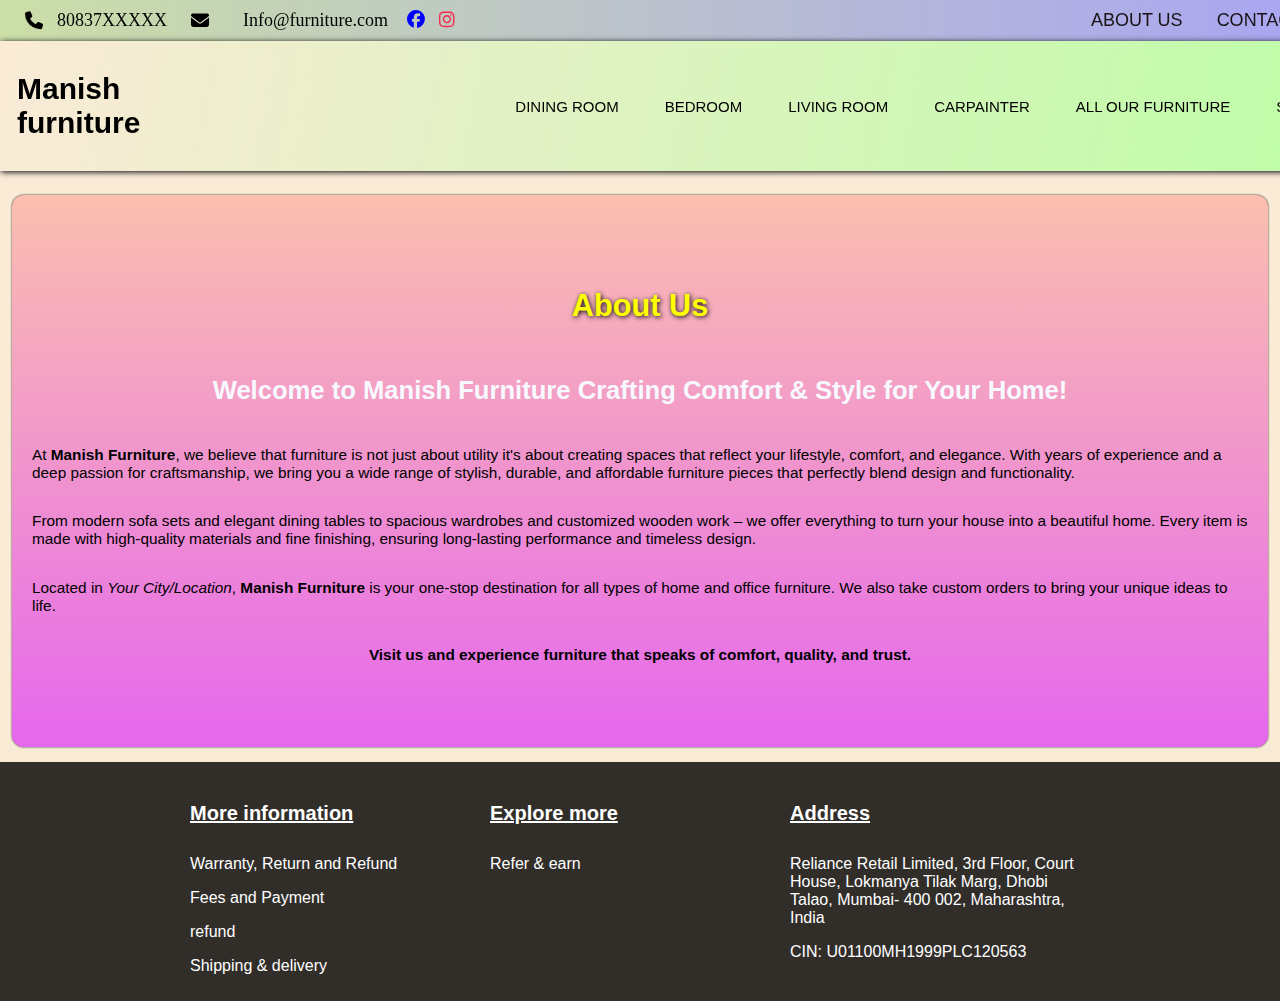
<file: About.html>
<!DOCTYPE html>
<html lang="en">
  <head>
    <meta charset="UTF-8" />
     <meta name="viewport" content="width=device-width, initial-scale=1.0, maximum-scale=1.0, user-scalable=no" />
    <title>about myself</title>
    <!-- <link rel="stylesheet" href="css/style.css"> -->
    <link rel="stylesheet" href="./css/about.css" />
    <link rel="stylesheet" href="./css/responsive.css" />
    <style>
      body {
        background-color: antiquewhite;
      }
    </style>
    <link
      rel="stylesheet"
      href="https://cdnjs.cloudflare.com/ajax/libs/font-awesome/6.7.2/css/all.min.css"
      integrity="sha512-Evv84Mr4kqVGRNSgIGL/F/aIDqQb7xQ2vcrdIwxfjThSH8CSR7PBEakCr51Ck+w+/U6swU2Im1vVX0SVk9ABhg=="
      crossorigin="anonymous"
      referrerpolicy="no-referrer"
    />
  </head>
  <body>
    <nav>
      <div class="sec1">
        <div id="part1">
          <div><i class="fa-solid fa-phone"></i>80837XXXXX</div>
          <div><i class="fa-solid fa-envelope"></i>Info@furniture.com</div>
          <a href="/"><i class="fa-brands fa-facebook"></i></a>
          <a href="/"><i class="fa-brands fa-instagram"></i></a>
        </div>
        <div id="part2">
          <a href="About.html">ABOUT US</a>
          <a href="contact.html">CONTACT</a>
          <a href="index.html">HOME</a>
          <a href="Login.html"
            ><i class="fa-solid fa-right-to-bracket"></i>&nbsp;LOGIN</a
          >
        </div>
      </div>
      <div class="sec2">
        <div>
          <h1>Manish furniture</h1>
          <h2 id="slider"><i class="fa-solid fa-sliders"></i></h2>
        </div>
         <div id="sec2">
          <p style="text-decoration: none;">DINING ROOM</p>
          <p>BEDROOM</p>
          <p>LIVING ROOM</p>
          <p>CARPAINTER</p>
          <p>ALL OUR FURNITURE</p>
          <p>SALE</p>
          <p>CLEARANCE</p>
          <span id="searchSymbol"><i class="fa-solid fa-magnifying-glass"></i></span>
        </div>
      </div>
    </nav>
    <div style="height: 180px"></div>
    <div class="aboutSection">
      <h2>About Us</h2>
      <h3>
        Welcome to Manish Furniture  Crafting Comfort & Style for Your Home!
      </h3>
      <p>
        At <strong>Manish Furniture</strong>, we believe that furniture is not
        just about utility  it's about creating spaces that reflect your
        lifestyle, comfort, and elegance. With years of experience and a deep
        passion for craftsmanship, we bring you a wide range of stylish,
        durable, and affordable furniture pieces that perfectly blend design and
        functionality.
      </p>
      <p>
        From modern sofa sets and elegant dining tables to spacious wardrobes
        and customized wooden work – we offer everything to turn your house into
        a beautiful home. Every item is made with high-quality materials and
        fine finishing, ensuring long-lasting performance and timeless design.
      </p>
      <p>
        Located in <em>Your City/Location</em>,
        <strong>Manish Furniture</strong> is your one-stop destination for all
        types of home and office furniture. We also take custom orders to bring
        your unique ideas to life.
      </p>
      <p>
        <strong
          >Visit us and experience furniture that speaks of comfort, quality,
          and trust.</strong
        >
      </p>
    </div>
    <footer>
      <div>
        <p>More information</p>
        <p>Warranty, Return and Refund</p>
        <p>Fees and Payment</p>
        <p>refund</p>
        <p>Shipping & delivery</p>
      </div>
      <div>
        <p>Explore more</p>
        <p>Refer & earn</p>
      </div>
      <div>
        <p>Address</p>
        <p>
          Reliance Retail Limited, 3rd Floor, Court House, Lokmanya Tilak Marg,
          Dhobi Talao, Mumbai- 400 002, Maharashtra, India
        </p>
        <p>CIN: U01100MH1999PLC120563</p>
      </div>
       <!-- slide section -->
        <div class="slideSection">
          <p>DINING ROOM</p>
          <p>BEDROOM</p>
          <p>LIVING ROOM</p>
          <p>CARPAINTER</p>
          <p>SALE</p>
        </div>
        <div class="slideSection2">
          <a href="About.html">ABOUT US</a>
          <a href="contact.html">CONTACT</a>
          <a href="index.html">HOME</a>
          <a href="Login.html">LOGIN</a>
        </div>
         <div class="searchSection">
          <input type="text" placeholder="search">
        </div>
        <script src="/js/script.js"></script>
    </footer>
  </body>
</html>
</file>
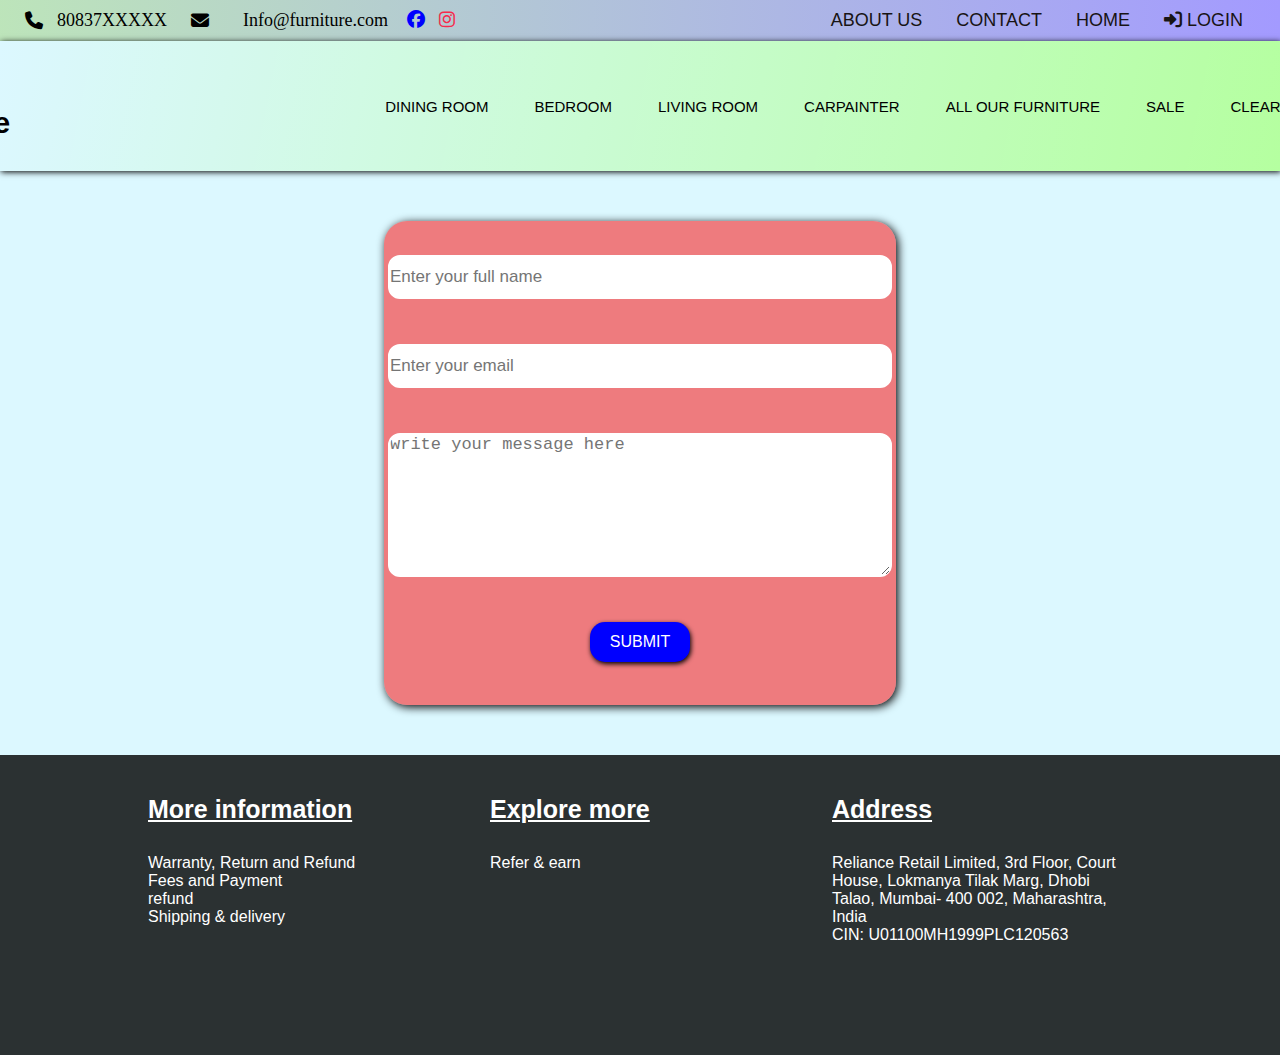
<file: contact.html>
<!DOCTYPE html>
<html lang="en">
<head>
    <meta charset="UTF-8">
        <meta name="viewport" content="width=device-width, initial-scale=1.0, maximum-scale=1.0, user-scalable=no" />

    <title>contact page</title>
    <!-- <link rel="stylesheet" href="/css/responsive.css"> -->
    <link rel="stylesheet" href="./css/contact.css">
    <link rel="stylesheet" href="./css/Conresponsive.css">
    <!-- <link rel="stylesheet" href="./css/responsive.css"> -->
    <!-- <link rel="stylesheet" href="/css/style.css"> -->
    <link
    rel="stylesheet"
    href="https://cdnjs.cloudflare.com/ajax/libs/font-awesome/6.7.2/css/all.min.css"
    integrity="sha512-Evv84Mr4kqVGRNSgIGL/F/aIDqQb7xQ2vcrdIwxfjThSH8CSR7PBEakCr51Ck+w+/U6swU2Im1vVX0SVk9ABhg=="
    crossorigin="anonymous"
    referrerpolicy="no-referrer"
  />
</head>
<body>
  <nav>
    <div class="sec1">
      <div id="part1">
        <div><i class="fa-solid fa-phone"></i>80837XXXXX</div>
        <div><i class="fa-solid fa-envelope"></i>Info@furniture.com</div>
        <a href="https://www.facebook.com/share/1FB6m3h1CT/?mibextid=wwXIfr"><i class="fa-brands fa-facebook"></i></a>
        <a href="https://www.instagram.com/manishmalviyya__?igsh=N2FrempmYTUxMTF2&utm_source=qr"><i class="fa-brands fa-instagram"></i></a>
      </div>
      <div id="part2">
        <a href="About.html">ABOUT US</a>
        <a href="contact.html">CONTACT</a>
        <a href="index.html">HOME</a>
        <a href="Login.html"><i class="fa-solid fa-right-to-bracket"></i>&nbsp;</i>LOGIN</a>
      </div>
    </div>
    <div class="sec2">
      <div>
        <h1>Manish furniture</h1>
          <h2 id="slider"><i class="fa-solid fa-sliders"></i></h2>
      </div>
       <div id="sec2">
          <p>DINING ROOM</p>
          <p>BEDROOM</p>
          <p>LIVING ROOM</p>
          <p>CARPAINTER</p>
          <p>ALL OUR FURNITURE</p>
          <p>SALE</p>
          <p>CLEARANCE</p>
          <span id="searchSymbol"><i class="fa-solid fa-magnifying-glass"></i></span>
        </div>
    </div>
  </nav>
      <div class="contactSection">
        <form action="">
            <input type="text"   placeholder="Enter your full name" name="username" id="username">
            <input type="email"  placeholder="Enter your email" name="email" id="email">
            <textarea name="message" rows="6" cols="40" placeholder="write your message here"></textarea>
            <button>SUBMIT</button>

        </form>

      </div>
      <footer>
        <div>
          <p>More information</p>
          <p>Warranty, Return and Refund</p>
          <p>Fees and Payment</p>
          <p>refund</p>
          <p>Shipping & delivery</p>
        </div>
        <div>
          <p>Explore more</p>
          <p>Refer & earn</p>
        </div>
        <div>
          <p>Address</p>
          <p>
            Reliance Retail Limited, 3rd Floor, Court House, Lokmanya Tilak Marg,
            Dhobi Talao, Mumbai- 400 002, Maharashtra, India
          </p>
          <p>CIN: U01100MH1999PLC120563</p>
        </div>  
      </footer>
      <!-- slide section -->
        <div class="slideSection">
          <p>DINING ROOM</p>
          <p>BEDROOM</p>
          <p>LIVING ROOM</p>
          <p>CARPAINTER</p>
          <p>SALE</p>
        </div>
        <div class="slideSection2">
          <a href="About.html">ABOUT US</a>
          <a href="contact.html">CONTACT</a>
          <a href="index.html">HOME</a>
          <a href="Login.html">LOGIN</a>
        </div>
         <div class="searchSection">
          <input type="text" placeholder="search">
        </div>
        <script src="/js/script.js"></script>
</body>
</html>
</file>
<file: css/style.css>
body{
    margin: 0;
    padding: 0;
    background-color: rgba(250, 235, 215, 0.338);
}
 nav{
    position: fixed;
   z-index: 10001;

} 
img:hover{
transform: scale(1.02);
}
nav .sec1 {
    display: flex;
    flex-direction: row;
    justify-content: space-between;
    background:linear-gradient(to left, #a39aff, rgb(161 211 125 / 53%));
    padding: 0 15px;
    font-size: 18px;
    width: auto;
}
nav .sec1 a{
    text-decoration: none;
    font-family:'Gill Sans', 'Gill Sans MT', Calibri, 'Trebuchet MS', sans-serif;
    color: rgb(24, 20, 20);
}
nav .sec1 #part1 a:nth-of-type(1){
    color: blue;
}
nav .sec1 #part1 a:nth-of-type(2){
    color: rgb(246, 42, 76);
}
nav .sec1 div:nth-of-type(1){
    display: flex;
    align-items: center;
    flex-direction: row;
    padding: 5px;
    gap: 14px;
}
nav .sec1 div:nth-of-type(2){
    display: flex;
    flex-direction: row;
    padding: 5px;
     align-items: center;
     gap: 34px;
}
nav .sec1 #part2{
    padding-right:22px ;
}

/*section 2*/
nav .sec2{
    /* border: 2px solid black; */
    /* width: 100vw; */
    height: 130px;
    display: flex;
    flex-direction: row;
    justify-content: center;
    align-items: center;
    font-family:sans-serif ;
    font-size: 15px;
    gap: 375px;
    box-shadow: 1px 1px 6px black;
    z-index: 1000;
    background:linear-gradient(281deg, #b5ffa0, transparent);
}
nav .sec2 div:nth-of-type(2){
    margin-right: 17px;
    white-space: nowrap;
    display: flex;
    flex-direction: row;
    align-items: center;
    gap: 70px;
}
nav .sec2  p:hover{
    color: rgba(0, 0, 0, 0.678) !important;
    cursor: pointer;
}
nav .sec2 div:nth-of-type(1){
    margin-left: 17px;

}
nav .sec2 div:nth-of-type(1) h2{
    display: none;
}
main .walpaper{
    width: auto;
    /* border: 2px solid black; */
    height: 750px;
    background-image: url('https://homecanvas.com/cdn/shop/files/DSF1698-HDR_1042x1042.jpg?v=1700721144');
    background-repeat: no-repeat;
    background-position: center;
    background-size: cover;
    position: relative;
    top: 170px;

}
main{
    width: auto;
}
#walpaper{
    position: absolute;
    top: 230px;
    left: 188px;
    font-size: 45px;
}
#walpaper p:nth-of-type(1){
    font-family:'Lucida Sans', 'Lucida Sans Regular', 'Lucida Grande', 'Lucida Sans Unicode', Geneva, Verdana, sans-serif ;
    color: rgb(255, 204, 0);
    text-shadow: 2px 2px 2px black;
}
#walpaper p:nth-of-type(2){
    font-family:'Segoe UI', Tahoma, Geneva, Verdana, sans-serif ;
    color: white;
    text-shadow: 2px 2px 3px black;
}
#walpaper p:nth-of-type(3){
    font-family:'Lucida Sans', 'Lucida Sans Regular', 'Lucida Grande', 'Lucida Sans Unicode', Geneva, Verdana, sans-serif ;
    color: white;
    text-shadow: 2px 2px 3px black;
    font-size: 30px;
}
.paragraf{
    text-align: center;
    margin-top: 300px;
}
.paragraf p{
    font-style: italic;
    margin: 25px;
    padding: 2px;
}
.paragraf h2{
    font-family: 'Franklin Gothic Medium', 'Arial Narrow', Arial, sans-serif;
}
.section1{
    padding: 30px;
}
.section1 p:nth-of-type(1) {
    text-align: center;
    font-size: 24px;
    font-family: Arial, Helvetica, sans-serif;
}
.section1 .item1{
    display: flex;
    flex-direction: row;
    align-items: center;
    justify-content: center;
    text-align: center;
    gap: 25px;
    
}
.section1 .item1 img{
    height: 297.5px;
    width: 297.5px;
}
.section1 .item1 p{
    font-size: 18px;
    font-family:'Gill Sans', 'Gill Sans MT', Calibri, 'Trebuchet MS', sans-serif;
}



/*section2*/
.section2{
    padding: 30px;
}
.section2 p:nth-of-type(1) {
    text-align: center;
    font-size: 24px;
    font-family: Arial, Helvetica, sans-serif;
}
.section2 .item2{
    display: flex;
    flex-direction: row;
    align-items: center;
    justify-content: center;
    text-align: center;
    gap: 25px;
    
}
.section2 .item2 img{
    height: 297.5px;
    width: 297.5px;
}
.section2 .item2 p{
    font-size: 18px;
    font-family:'Gill Sans', 'Gill Sans MT', Calibri, 'Trebuchet MS', sans-serif;
}
#viewbtn{
    height: 40px;
    width: 120px;
    margin-top: 55px;
    margin-left: 680px;
    text-align: center;
    font-size: 20px;
    /* padding: 12px; */
    background-color: red;
    color: white;
    outline: 0;
    border: 0;
    border-radius: 5px;
    box-shadow:  1px 1px 2px black;
    cursor: pointer;
}
/*section3*/

.section3{
    margin-top: 140px;
    display: flex;
    flex-direction: row;
    justify-content: center;
    align-items: center;
    gap: 42px;
    background:linear-gradient(to bottom, #ffc0cb00, #ffc0cb2d);
    padding: 32px 0;
}
.section3 img{
    height: 800px;
    width : 833.55px;
    border-radius: 8px;
}
.section3 h3{
    font-family: 'Gill Sans', 'Gill Sans MT', Calibri, 'Trebuchet MS', sans-serif;
    font-size: 33px;
}
.section3 p{
    font-size: 20px;
    font-family: 'Gill Sans', 'Gill Sans MT', Calibri, 'Trebuchet MS', sans-serif;
}
.section3 button{
    width: 105px;
    height: 44px;
    color: white;
    background-color: red;
    border: 0;
    outline: 0;
    border-radius: 5px;
    font-size: 17px;
    box-shadow:  0 0 5px black;
    cursor: pointer;
}
.section3 .content{
    width: 400px;
}
/*section4*/
.section4{
    display: flex;
    flex-direction: row;
    justify-content: center;
    align-items: center;
    gap: 32px;
    margin-top  : 145px;
}
.section4 img{
 height: 200px;
 width: 200px;
 padding: 15px;
}
.section4 div{
    /* border: 1px solid black; */
    box-shadow: 0 0 1px;
    text-align: center;
}
.section4 div p:nth-of-type(2){
    color: rgb(1, 57, 1);
    font-weight: bold;
}
/*section5*/

.section5{
    display: flex;
    flex-direction: row;
    justify-content: center;
    align-items: center;
    gap: 211px;
}
.section5 img{
    width: 625px;
    height:  355px;
}
.section5 div:nth-of-type(2){
   width: 500px;
   font-family: 'Gill Sans', 'Gill Sans MT', Calibri, 'Trebuchet MS', sans-serif;
}
.section5 div:nth-of-type(2) p{
    /* padding: 12px; */
    font-size: 20px;
}
.section5 div:nth-of-type(2) span{
    position: relative;
    top: 45px;
    padding: 10px;
}
.section5 div:nth-of-type(2) button{
    width: 105px;
    height: 40px;
    color: white;
    background-color: red;
    border: 0;
    outline: 0;
    border-radius: 5px;
    font-size: 17px;
    box-shadow:  0 0 5px black;
    cursor: pointer;
}
/*section6*/
.section6{
    margin-top: 120px;
}
.section6 img{
    height: 543px;
    width: 1520px;
}
/*contact*/
.contactForm{
  width: 100%;
  height: 100px;
  display: flex;
  justify-content: center;
  align-items: center;
  margin: 100px auto;
  box-sizing: border-box;
}
.contactForm input{
height: 80px;
width: 70%;
background-color: rgba(255, 149, 0, 0.087);
border: 0;
outline: 0;
font-size: 1rem;
}
.contactForm button{
  height: 80px;
  width: 80px;
  font-size: 20px;
}
.contactForm::placeholder{
  font-size: 3rem; 
  text-align: center;  
  
}
.contactForm button{
  border: 0;
  outline: 0;
  background-color: rgba(165, 42, 42, 0.656);
  color: white;
}

footer{
    display: flex;
    flex-direction: row;
    justify-content: center;
    background-color: rgba(0, 0, 0, 0.803);
    color: white;
    font-size: 16px;
    padding: 10px;
    font-family: 'Franklin Gothic Medium', 'Arial Narrow', Arial, sans-serif;
    margin-bottom: 0;
}
footer div{
    width: 300px;
}
footer div p:nth-of-type(1){
    font-weight: bold;
    font-size: 20px;
    font-family: 'Franklin Gothic Medium', 'Arial Narrow', Arial, sans-serif;
    margin: 30px 0;
    text-decoration: underline;
}

/* slide section */
.slideSection{
    display: none;
}
.slideSection2{
    display: none;  
}
/*search section*/
.searchSection{
   position: fixed;
    top: 87px;
    right: 50px;
    z-index: 10002;
}
.searchSection input{
    width: 0;
    opacity: 0;
    height: 30px;
    outline: 0;
    border: 0;
    border-radius: 5px;
    font-size: 15px;
    /* box-shadow: 1px 1px 4px black; */
    background-color: mintcream;
    padding: 2px;
     transition: width 0.7s ease-in-out,opacity 0.6s ease-out;
}
#searchSymbol{
    font-size: 25px;
    color: blue;
    cursor: pointer;
}
#sec2 p{
    transition: opacity 0.8s ease-in-out;
}
/*theme section*/
.theme{
    position: fixed;
    height: 107px;
    width: 50px;
    /* background-color: red; */
    top: 250px;
    right: 52px;
    border-radius: 35px;
    display: flex;
    flex-direction: column;
    box-sizing: border-box;
    align-items: center;
    justify-content: center;
    gap: 28px;
    font-size: 25px;
    box-shadow: 1px 1px 5px black;
    background-color: rgb(36, 36, 36);
}
.theme i:nth-of-type(1){
    color: rgb(204, 7, 7);
    background-color: white;
    padding: 11px;
    border-radius: 50%;
    cursor: pointer;
}
.theme i:nth-of-type(2){
    color: yellow;
    font-size: 30px;
    cursor: pointer;
}
/*active class*/
.themeActive{
    position: fixed;
    height: 108px;
    width: 50px;
    /* background-color: red; */
    top: 250px;
    right: 52px;
    border-radius: 35px;
    display: flex;
    flex-direction: column;
    box-sizing: border-box;
    align-items: center;
    justify-content: center;
    gap: 30px;
    /* font-size: 25px; */
    box-shadow: 1px 1px 5px black;
    background-color: rgb(46, 46, 46);
}
.themeActive i:nth-of-type(1){
    color: rgb(204, 7, 7);
    /* padding-top: 4px; */
    box-sizing: border-box;
    cursor: pointer;background-color: unset;
}
.themeActive i:nth-of-type(2){
    color: black;
    padding:8px;
    height: 35px;
    width: 32px;
    background-color: white;
    border-radius: 50%;
    text-align: center;align-content: center;
    font-size: 30px;
    cursor: pointer;
}
/*themetoggle*/
.bgtheme{
    background-color:rgba(0, 0, 0, 0.689);
    color: white;
}
</file>
<file: css/about.css>
nav{
    position: fixed;
   z-index: 10001;
   
} 
nav .sec1 {
    display: flex;
    flex-direction: row;
    justify-content: space-between;
    background:linear-gradient(to left, #a39aff, rgb(161 211 125 / 53%));
    padding: 0 15px;
    font-size: 18px;
    width: auto;
}
nav .sec1 a{
    text-decoration: none;
    font-family:'Gill Sans', 'Gill Sans MT', Calibri, 'Trebuchet MS', sans-serif;
    color: rgb(24, 20, 20);
}
nav .sec1 #part1 a:nth-of-type(1){
    color: blue;
}
nav .sec1 #part1 a:nth-of-type(2){
    color: rgb(246, 42, 76);
}
nav .sec1 div:nth-of-type(1){
    display: flex;
    align-items: center;
    flex-direction: row;
    padding: 5px;
    gap: 14px;
}
nav .sec1 div:nth-of-type(2){
    display: flex;
    flex-direction: row;
    padding: 5px;
     align-items: center;
     gap: 34px;
}
nav .sec1 #part2{
    padding-right:22px ;
}

/*section 2*/
nav .sec2{
    /* border: 2px solid black; */
    /* width: 100vw; */
    height: 130px;
    display: flex;
    flex-direction: row;
    justify-content: center;
    align-items: center;
    font-family:sans-serif ;
    font-size: 15px;
    gap: 375px;
    box-shadow: 1px 1px 6px black;
    z-index: 1000;
    background:linear-gradient(281deg, #b5ffa0, transparent);
}
nav .sec2 div:nth-of-type(2){
    margin-right: 17px;
    white-space: nowrap;
    display: flex;
    align-items: center;
    flex-direction: row;
    gap: 46px;
}
nav .sec2  p:hover{
    color: rgba(0, 0, 0, 0.678) !important;
    cursor: pointer;
}
nav .sec2 div:nth-of-type(1){
    margin-left: 17px;
}
nav .sec2 #slider{
    display: none;
}
.aboutSection{
    background:linear-gradient(to bottom, #ff000030, #d600ff8f);
    height: 40vw;width: 95vw;
    margin: 15px auto;
    border-radius: 12px;
    box-shadow: 0 0 2px black;
    display: flex;
    font-size:  1.2vw;
    flex-direction: column;
    padding: 20px;
    font-family:'Lucida Sans', 'Lucida Sans Regular', 'Lucida Grande', 'Lucida Sans Unicode', Geneva, Verdana, sans-serif;
    justify-content: center;
    align-items: center;
    flex-wrap: wrap;
}
.aboutSection h2{
    color: yellow;
    text-shadow: 1px 1px 5px black;
    font-family: 'Franklin Gothic Medium', 'Arial Narrow', Arial, sans-serif;
    font-size: 2.4vw;
}
.aboutSection h3{
    color: ghostwhite;
    /* text-shadow: 1px 1px 5px black; */
    font-family: 'Franklin Gothic Medium', 'Arial Narrow', Arial, sans-serif;
    font-size: 2vw;
}
body{
    margin: 0;
    padding: 0;
    background-color: rgba(250, 235, 215, 0.338);
}
footer{
    display: flex;
    flex-direction: row;
    justify-content: center;
    background-color: rgba(0, 0, 0, 0.803);
    color: white;
    font-size: 16px;
    padding: 10px;
    font-family: 'Franklin Gothic Medium', 'Arial Narrow', Arial, sans-serif;
    /* margin-bottom: 0; */
}
footer div{
    width: 300px;
}
footer div p:nth-of-type(1){
    font-weight: bold;
    font-size: 20px;
    font-family: 'Franklin Gothic Medium', 'Arial Narrow', Arial, sans-serif;
    margin: 30px 0;
    text-decoration: underline;
}
 nav{
    position: fixed;
   z-index: 10001;
} 
nav .sec1 {
    display: flex;
    flex-direction: row;
    justify-content: space-between;
    background:linear-gradient(to left, #a39aff, rgb(161 211 125 / 53%));
    padding: 0 15px;
    font-size: 18px;
    width: auto;
}
nav .sec1 a{
    text-decoration: none;
    font-family:'Gill Sans', 'Gill Sans MT', Calibri, 'Trebuchet MS', sans-serif;
    color: rgb(24, 20, 20);
}
nav .sec1 #part1 a:nth-of-type(1){
    color: blue;
}
nav .sec1 #part1 a:nth-of-type(2){
    color: rgb(246, 42, 76);
}
nav .sec1 div:nth-of-type(1){
    display: flex;
    align-items: center;
    flex-direction: row;
    padding: 5px;
    gap: 14px;
}
nav .sec1 div:nth-of-type(2){
    display: flex;
    flex-direction: row;
    padding: 5px;
     align-items: center;
     gap: 34px;
}
nav .sec1 #part2{
    padding-right:22px ;
}

/*section 2*/
nav .sec2{
    /* border: 2px solid black; */
    /* width: 100vw; */
    height: 130px;
    display: flex;
    flex-direction: row;
    justify-content: center;
    align-items: center;
    font-family:sans-serif ;
    font-size: 15px;
    gap: 375px;
    box-shadow: 1px 1px 6px black;
    z-index: 1000;
    background:linear-gradient(281deg, #b5ffa0, transparent);
}
nav .sec2 div:nth-of-type(2){
    margin-right: 17px;
    white-space: nowrap;
    display: flex;
    flex-direction: row;
    gap: 46px;
}
nav .sec2  p:hover{
    color: rgba(0, 0, 0, 0.678) !important;
    cursor: pointer;
}
nav .sec2 div:nth-of-type(1){
    margin-left: 17px;
}
main .walpaper{
    width: auto;
    /* border: 2px solid black; */
    height: 750px;
    background-image: url('https://homecanvas.com/cdn/shop/files/DSF1698-HDR_1042x1042.jpg?v=1700721144');
    background-repeat: no-repeat;
    background-position: center;
    background-size: cover;
    position: relative;
    top: 170px;

}
main{
    width: auto;
}
#walpaper{
    position: absolute;
    top: 230px;
    left: 188px;
    font-size: 40px;
}
#walpaper p:nth-of-type(1){
    font-family:'Lucida Sans', 'Lucida Sans Regular', 'Lucida Grande', 'Lucida Sans Unicode', Geneva, Verdana, sans-serif ;
    color: rgb(255, 204, 0);
    text-shadow: 1px 1px 2px black;
}
#walpaper p:nth-of-type(2){
    font-family:'Segoe UI', Tahoma, Geneva, Verdana, sans-serif ;
    color: white;
    text-shadow: 2px 2px 3px black;
}
#walpaper p:nth-of-type(3){
    font-family:'Lucida Sans', 'Lucida Sans Regular', 'Lucida Grande', 'Lucida Sans Unicode', Geneva, Verdana, sans-serif ;
    color: white;
    text-shadow: 2px 2px 3px black;
    font-size: 30px;
}
.paragraf{
    text-align: center;
    margin-top: 300px;
}
.paragraf p{
    font-style: italic;
    margin: 25px;
    padding: 2px;
}
.paragraf h2{
    font-family: 'Franklin Gothic Medium', 'Arial Narrow', Arial, sans-serif;
}
.section1{
    padding: 30px;
}
.section1 p:nth-of-type(1) {
    text-align: center;
    font-size: 24px;
    font-family: Arial, Helvetica, sans-serif;
}
.section1 .item1{
    display: flex;
    flex-direction: row;
    align-items: center;
    justify-content: center;
    text-align: center;
    gap: 25px;
    
}
.section1 .item1 img{
    height: 297.5px;
    width: 297.5px;
}
.section1 .item1 p{
    font-size: 18px;
    font-family:'Gill Sans', 'Gill Sans MT', Calibri, 'Trebuchet MS', sans-serif;
}



/*section2*/
.section2{
    padding: 30px;
}
.section2 p:nth-of-type(1) {
    text-align: center;
    font-size: 24px;
    font-family: Arial, Helvetica, sans-serif;
}
.section2 .item2{
    display: flex;
    flex-direction: row;
    align-items: center;
    justify-content: center;
    text-align: center;
    gap: 25px;
    
}
.section2 .item2 img{
    height: 297.5px;
    width: 297.5px;
}
.section2 .item2 p{
    font-size: 18px;
    font-family:'Gill Sans', 'Gill Sans MT', Calibri, 'Trebuchet MS', sans-serif;
}
#viewbtn{
    height: 40px;
    width: 120px;
    margin-top: 55px;
    margin-left: 680px;
    text-align: center;
    font-size: 20px;
    /* padding: 12px; */
    background-color: red;
    color: white;
    outline: 0;
    border: 0;
    border-radius: 5px;
    box-shadow:  1px 1px 2px black;
    cursor: pointer;
}
/*section3*/

.section3{
    margin-top: 140px;
    display: flex;
    flex-direction: row;
    justify-content: center;
    align-items: center;
    gap: 42px;
    background:linear-gradient(to bottom, #ffc0cb00, #ffc0cb2d);
    padding: 32px 0;
}
.section3 img{
    height: 800px;
    width : 833.55px;
    border-radius: 8px;
}
.section3 h3{
    font-family: 'Gill Sans', 'Gill Sans MT', Calibri, 'Trebuchet MS', sans-serif;
    font-size: 33px;
}
.section3 p{
    font-size: 20px;
    font-family: 'Gill Sans', 'Gill Sans MT', Calibri, 'Trebuchet MS', sans-serif;
}
.section3 button{
    width: 105px;
    height: 44px;
    color: white;
    background-color: red;
    border: 0;
    outline: 0;
    border-radius: 5px;
    font-size: 17px;
    box-shadow:  0 0 5px black;
    cursor: pointer;
}
.section3 .content{
    width: 400px;
}
/*section5*/
.section4{
    display: flex;
    flex-direction: row;
    justify-content: center;
    align-items: center;
    gap: 32px;
    margin-top  : 145px;
}
.section4 img{
 height: 200px;
 width: 200px;
 padding: 15px;
}
.section4 div{
    /* border: 1px solid black; */
    box-shadow: 0 0 1px;
    text-align: center;
}
.section4 div p:nth-of-type(2){
    color: rgb(1, 57, 1);
    font-weight: bold;
}
/*section5*/

.section5{
    display: flex;
    flex-direction: row;
    justify-content: center;
    align-items: center;
    gap: 211px;
}
.section5 img{
    width: 625px;
    height:  355px;
}
.section5 div:nth-of-type(2){
   width: 500px;
   font-family: 'Gill Sans', 'Gill Sans MT', Calibri, 'Trebuchet MS', sans-serif;
}
.section5 div:nth-of-type(2) p{
    /* padding: 12px; */
    font-size: 20px;
}
.section5 div:nth-of-type(2) span{
    position: relative;
    top: 45px;
    padding: 10px;
}
.section5 div:nth-of-type(2) button{
    width: 105px;
    height: 40px;
    color: white;
    background-color: red;
    border: 0;
    outline: 0;
    border-radius: 5px;
    font-size: 17px;
    box-shadow:  0 0 5px black;
    cursor: pointer;
}
/*section6*/
.section6{
    margin-top: 120px;
}
.section6 img{
    height: 543px;
    width: 1520px;
}
/*contact*/
.contactForm{
    /* bo   rder: 1px  solid  black; */
    height: 300px;
    display: flex;
    justify-content: center;
    align-items: center;
}
.contactForm input{
height: 45px;
width: 500px;
background-color: rgba(255, 149, 0, 0.087);
border: 0;
outline: 0;
font-size: 15px;
}
.contactForm button{
    height: 50px;
    width: 80px;
    font-size: 15px;
}
.contactForm::placeholder{
    font-size: 14px; 
    text-align: center;   
    
}
.contactForm button{
    border: 0;
    outline: 0;
    background-color: rgba(165, 42, 42, 0.656);
    color: white;
}
/*search section*/
.searchSection{
   position: fixed;
    top: 87px;
    right: 360px;
    z-index: 10002;
}
.searchSection input{
    width: 0;
    opacity: 0;
    height: 30px;
    outline: 0;
    border: 0;
    border-radius: 5px;
    font-size: 15px;
    /* box-shadow: 1px 1px 4px black; */
    background-color: mintcream;
    padding: 2px;
     transition: width 0.7s ease-in-out,opacity 0.6s ease-out;
}
#searchSymbol{
    font-size: 25px;
    color: blue;
}
#sec2 p{
    transition: opacity 0.8s ease-in-out;
}
.slideSection{
display: none;
}
.slideSection2{
display: none;
}
</file>
<file: css/responsive.css>
@media (max-width: 600px) {
  

    body,html{
      overflow-x: hidden;
      scroll-behavior: smooth;
    }
    main{
      width: 100%;
    }
    nav{
      width: 100%;
    }
    nav .sec1 #part2{
     display: none;
    }
    nav .sec1 #part1{
     font-size: 4vw;
     display: flex;
     gap: 1vw;
     padding-left: 1vw;
    }
    nav .sec1 #part1 a{
      font-size: 4vw !important;
      position: relative;
      right: 7px;
    }
    nav .sec1{
      height: 60px;
      width: 100%;
      padding: 0 5vw;
     position: relative;
     left: -20px;
     font-size: 2vw;

    }
    nav .sec2 div:nth-of-type(1) h2{
    display: block;
}

/*section 2 of navbar*/
nav .sec2 p{
  display: none;
}
nav .sec2{
  height: 110px;
  font-size: 4vw;
}
nav .sec2 div:nth-of-type(1){
  position: absolute;
  display: flex;
  gap: 1vw;
    }
    nav .sec2 div:nth-of-type(1) h2{
      /* position: absolute; */
      margin-left: 38vw;
      color: white;
      filter: drop-shadow(2px 3px 5px black);
    }
    nav .sec2 #slider{
    display: block;
}

    /*walpaper of main section */
  main .walpaper{
  width: 100%;
  /* border: 2px solid black; */
  height: 400px;
  background-image: url('https://homecanvas.com/cdn/shop/files/DSF1698-HDR_1042x1042.jpg?v=1700721144');
  background-repeat: no-repeat;
  background-position: center;
  background-size: cover;
  position: relative;
   /* top: 400px;  */
}
#walpaper p:nth-of-type(1){
  font-family:'Lucida Sans', 'Lucida Sans Regular', 'Lucida Grande', 'Lucida Sans Unicode', Geneva, Verdana, sans-serif ;
  color:green;
  text-shadow: 1px 1px 2px black;
  font-size: 5vw;
  position: absolute;
 bottom: 200px;
 left: -145px;  
}
#walpaper p:nth-of-type(2){
  font-family:'Segoe UI', Tahoma, Geneva, Verdana, sans-serif ;
  color: white;
  text-shadow: 2px 2px 3px black;
  font-size: 4vw;
 position: absolute;
 bottom: 120px;
 left: -145px;
 /* top:1px; */
}
#walpaper p:nth-of-type(3){
  font-family:'Lucida Sans', 'Lucida Sans Regular', 'Lucida Grande', 'Lucida Sans Unicode', Geneva, Verdana, sans-serif ;
  color: white;
  text-shadow: 2px 2px 3px black;
  font-size: 4vw;
  /* position: absolute */
  position: relative;
 left: -145px;
 bottom: 30px;
}

/*paragraph class*/
.paragraf{
    text-align: center;
    /* margin-top: 600px; */
    /* background-color: red; */
    width: 100%;
    height: 100px;
    font-size: 4vw;
    margin-top: 235px;
}
 .paragraf p{
    font-style: italic;
    margin: 25px;
    padding: 2px;
}
.paragraf h2{
    font-family: 'Franklin Gothic Medium', 'Arial Narrow', Arial, sans-serif;
} 

/*section1*/
.section1{
  padding: 12px;
  width: 100%;
  /* background-color: red; */
  margin-top: 100px;  
  margin-left: -12px;
}
.section1 p:nth-of-type(1) {
  text-align: center;
  font-size: 7vw;
  font-family: Arial, Helvetica, sans-serif;
}
.section1 .item1{
  display: flex;
  flex-direction: column;
  align-items: center;
  justify-content: center;
  text-align: center;
  gap: 12px;
  /* flex-wrap: wrap; */
  
}
.section1 .item1 img{
  height: 75vw;
  width: 75vw;
  /* box-shadow: 5px 5px 15px black; */
}
.section1 .item1 p{
  font-size: 5vw;
  font-family:'Gill Sans', 'Gill Sans MT', Calibri, 'Trebuchet MS', sans-serif;
}

/*section 2*/
.section2{
  padding: 12px;
  width: 100%;
  margin-top: 100px;
  margin-left: -12px;
}
.section2 p:nth-of-type(1) {
  text-align: center;
  font-size: 6vw;
  font-family: Arial, Helvetica, sans-serif;
}
.section2 .item2{
  display: flex;
  flex-direction: column;
  align-items: center;
  justify-content: center;
  text-align: center;
  gap: 15px;
  flex-wrap: wrap;
  
}
.section2 .item2 img{
  height:75vw;
  width: 75vw;
  /* box-shadow: 5px 5px 15px black; */
}
.section2 .item2 p{
  font-size: 5vw;
  font-family:'Gill Sans', 'Gill Sans MT', Calibri, 'Trebuchet MS', sans-serif;
}
/*viebtn*/
#viewbtn{
  height: 40px;
  width: 90px;
  margin-top: 55px;
  margin-left: 40vw;
  /* margin: 55px auto; */
  text-align: center;
  font-size: 1rem;
  /* padding: 12px; */
  background-color: red;
  color: white;
  outline: 0;
  border: 0;
  border-radius: 5px;
  box-shadow:  1px 1px 2px black;
  cursor: pointer;
}
/*section3*/
.section3{
  width: 100%;
  margin-top: 40px;
  display: flex;
  flex-direction: row;
  justify-content: center;
  align-items: center;
  gap: 20px;
  background:linear-gradient(to bottom, #ffc0cb00, #ffc0cb2d);
  padding: 32px 0;
}
.section3 img{
  height: 70vw;
  width : 100%;
  border-radius: 12px;
}
.section3 h3{
  font-family: 'Gill Sans', 'Gill Sans MT', Calibri, 'Trebuchet MS', sans-serif;
  font-size: 5vw;
}
.section3 p{
  font-size: 4vw;
  font-family: 'Gill Sans', 'Gill Sans MT', Calibri, 'Trebuchet MS', sans-serif;
}
.section3 button{
  width: 65px;
  height:20px;
  color: white;
  background-color: red;
  border: 0;
  outline: 0;
  border-radius: 5px;
  font-size: 10px;
  box-shadow:  0 0 5px black;
  cursor: pointer;
}
.section3 .content{
  width: 100%;
}
/*section 4*/
.section4{
  width: 100%;
  display: flex;
  flex-direction:column;
  align-items: center;
  justify-content: center;
  text-align: center;
  gap: 45px;
  flex-wrap: wrap;
}
.section4 img{
height: 75vw;
width: 75vw;
padding: 15px;
}
.section4 div{
  /* border: 1px solid black; */
  box-shadow: 0 0 1px;
  text-align: center;
}
.section4 div p:nth-of-type(2){
  color: rgb(1, 57, 1);
  font-weight: bold;
}
.section4 div p {
  font-size: 4vw;
}

/*section5*/

.section5{
  margin-top: 60px;
  /* margin-top: 30px; */
  display: flex;
  flex-direction: row;
  justify-content: center;
  align-items: center;
  gap: 2vw;
  /* position: absolute; */
  width: 100%;
  height: 100px;
}
.section5 img{
  width:  50vw;
  height:  60vw;
}
.section5 div:nth-of-type(2){
 width: 100%;
 font-family: 'Gill Sans', 'Gill Sans MT', Calibri, 'Trebuchet MS', sans-serif;
}
.section5 div:nth-of-type(2) p{
  font-size: 10px;
}
.section5 div:nth-of-type(2) span{
  position: relative;
  top: 45px;
  padding: 10px;
}
.section5 div:nth-of-type(2) button{
  width: 70px;
  height: 20px;
  color: white;
  background-color: red;
  border: 0;
  outline: 0;
  border-radius: 5px;
  font-size: 10px;
  box-shadow:  0 0 5px black;
  cursor: pointer;
}

/*section6*/
.section6{
  margin-top: 145px;
  width: 100%;
  /* margin-top: 20px; */
}
.section6 img{
  height: 200px;
  width:100%;
}
/*contact*/
.contactForm{
  width: 100%;
  height: 100px;
  display: flex;
  justify-content: center;
  align-items: center;
  margin-top: 100px;
}
.contactForm input{
height: 35px;
width: 70%;
background-color: rgba(255, 149, 0, 0.087);
border: 0;
outline: 0;
font-size: 1rem;
}
.contactForm button{
  height: 35px;
  width: 80px;
  font-size: 14px;
}
.contactForm::placeholder{
  font-size: 1rem; 
  text-align: center;  
  
}
.contactForm button{
  border: 0;
  outline: 0;
  background-color: rgba(165, 42, 42, 0.656);
  color: white;
}
footer{
    display: flex;
    flex-direction: row;
    justify-content: center;
    background-color: rgba(0, 0, 0, 0.803);
    color: white;
    font-size: 2vw;
    padding: 2vw;
    font-family: 'Franklin Gothic Medium', 'Arial Narrow', Arial, sans-serif;
    margin-bottom: 0;
}
footer div{
    width: 100%;
}
footer div p:nth-of-type(1){
    font-weight: bold;
    font-size: 3.5vw;
    font-family: 'Franklin Gothic Medium', 'Arial Narrow', Arial, sans-serif;
    margin: 3vw 0;
    text-decoration: underline;
}
/*about section*/

.aboutSection{
    background:linear-gradient(to bottom, #ff000030, #d600ff8f);
   height: auto;width: 100%;
    /* margin: 1px 0; */
    /* top:1px; */
    right: 5px;
    position: relative;
    border-radius: 0;
    box-shadow: 0 0 2px black;
    display: flex;
    /* font-size:  .2vw; */
    flex-direction: column;
    padding: 10px;
    font-family:'Lucida Sans', 'Lucida Sans Regular', 'Lucida Grande', 'Lucida Sans Unicode', Geneva, Verdana, sans-serif;
    /* justify-content: center; */
    /* align-items: center; */
    flex-wrap: wrap;
}
.aboutSection h2{
    color: yellow;
    text-shadow: 1px 1px 5px black;
    font-family: 'Franklin Gothic Medium', 'Arial Narrow', Arial, sans-serif;
    font-size: 5vw;
}
.aboutSection h3{
    color: ghostwhite;
    /* text-shadow: 1px 1px 5px black; */
    font-family: 'Franklin Gothic Medium', 'Arial Narrow', Arial, sans-serif;
    font-size: 4vw;
    padding: 15px;
}
.aboutSection p{
    color: black;
    /* text-shadow: 1px 1px 5px black; */
    font-family: 'Franklin Gothic Medium', 'Arial Narrow', Arial, sans-serif;
    font-size: 4vw;
    padding: 8px;
}


/*slidesection*/
.slideSection{
    display: none;
    position: fixed;
    top: 170px;
    /* left: 300vw; */
    font-size: 2.8vw;
    flex-direction: row;
    gap: 10px;
    justify-content: center;
    align-items: center;
    width: 100%;
    text-align: center;
    background-color: rgb(201, 255, 144);
    opacity: 0;
    animation: fadeInMain 1s ease-in-out forwards;
    color: blue;
    box-shadow: 2px 2px 5px black;
}
/*slideSection2*/
.slideSection2{
    display: none;
    flex-direction: row;
    justify-content: space-around;
    position: fixed;
    /* background-color: red !important;    */
    top: 180px;
    font-size: 2.4vw;
    width: 100%;
    height: 100px;
    align-items: center;
    animation: fadeInMain 1s ease-in-out forwards;
}
.slideSection2 a{
  background-color: violet;
  padding: 4px;
  border-radius: 5px;
  color: black;
  text-decoration: none;
  box-shadow: 1px 1px 5px black;
  /* height: 2px; */
  width: 70px;
  text-align: center;
}
.slideSection2 a:hover{
  box-shadow: none;
}

 


@keyframes fadeInMain {
  from {
    opacity: 0;
    transform: translateY(50px); /* thoda slide up effect bhi */
  }
  to {
    opacity: 1;
    transform: translateY(0);
  }
}
/*search section*/
.searchSection{
   position: fixed;
    top: 130px;
    left: 50px;
    z-index: 10002;
}
.searchSection input{
    width: 0;
    opacity: 0;
    height: 20px;
    outline: 0;
    border: 0;
    border-radius: 5px;
    font-size: 15px;
    /* box-shadow: 1px 1px 4px black; */
    background-color: mintcream;
    padding: 2px;
     transition: width 0.7s ease-in-out,opacity 0.6s ease-out;
}
#searchSymbol{
    font-size: 20px;
    color: blue;
    cursor: pointer;
    position: absolute;
    top: 132px;
    left: 20px;
}
#sec2 p{
    transition: opacity 0.8s ease-in-out;
}

  }
</file>
<file: css/contact.css>
body{
    background-color: #a0ecff5e;
}
*{
margin: 0;
padding: 0;
}
nav .sec1 {
    display: flex;
    flex-direction: row;
    justify-content: space-between;
    background:linear-gradient(to left, #a39aff, rgb(161 211 125 / 53%));
    padding: 0 15px;
    font-size: 18px;
    width: auto;
}
nav .sec1 a{
    text-decoration: none;
    font-family:'Gill Sans', 'Gill Sans MT', Calibri, 'Trebuchet MS', sans-serif;
    color: rgb(24, 20, 20);
}
nav .sec1 #part1 a:nth-of-type(1){
    color: blue;
}
nav .sec1 #part1 a:nth-of-type(2){
    color: rgb(246, 42, 76);
}
nav .sec1 div:nth-of-type(1){
    display: flex;
    align-items: center;
    flex-direction: row;
    padding: 5px;
    gap: 14px;
}
nav .sec1 div:nth-of-type(2){
    display: flex;
    flex-direction: row;
    padding: 5px;
     align-items: center;
     gap: 34px;
}
nav .sec1 #part2{
    padding-right:22px ;
}

/*section 2*/
nav .sec2{
    /* border: 2px solid black; */
    /* width: 100vw; */
    height: 130px;
    display: flex;
    flex-direction: row;
    justify-content: center;
    align-items: center;
    font-family:sans-serif ;
    font-size: 15px;
    gap: 375px;
    box-shadow: 1px 1px 6px black;
    z-index: 1000;
    background:linear-gradient(281deg, #b5ffa0, transparent);
}
nav .sec2 div:nth-of-type(2){
    margin-right: 17px;
    white-space: nowrap;
    display: flex;
    align-items: center;
    flex-direction: row;
    gap: 46px;
}
nav .sec2  p:hover{
    color: rgba(0, 0, 0, 0.678) !important;
    cursor: pointer;
}
nav .sec2 div:nth-of-type(1){
    margin-left: 17px;
}
/* contact section*/
.contactSection{
    margin-top: 50px;
    margin-left: auto;
    margin-right: auto;
    width: 40%;
    max-width: 90%;
    background-color: rgba(255, 0, 0, 0.507);
    height: 450px;
    padding-top: 34px;
    margin-bottom: 50px;
    border-radius: 23px;
    box-shadow: 2px 2px 10px black;
}
.contactSection form{
    display: flex;
    flex-direction: column;
    gap: 45px;
    justify-content: center;
    align-items: center;
}
.contactSection form input{
    width: 500px;
    height: 40px;
    border-radius: 12px;
    outline: none;
    border: 2px solid white;
    font-size: 17px;
}
.contactSection form textarea{
 width: 500px;
 height: 140px;
 border: 2px solid white;
 border-radius: 12px;
 font-size: 17px;
}
.contactSection form button{
 width: 100px;
 height: 40px;
 /* margin-left: 190px; */
 border:none;
 background-color: blue;
 color: white;
 border-radius: 15px;
 font-size: 16px;
 box-shadow: 1px 2px 5px black;
 cursor: pointer;

}
.contactSection form button:focus{
  /* box-shadow: none; */
  width: 95px;
 height: 37px;
}

/*footer*/
footer{
    display: flex;
    flex-direction: row;
    justify-content: center;
    background-color: rgba(0, 0, 0, 0.803);
    color: white;
    font-size: 16px;
    padding: 10px;
    font-family: 'Franklin Gothic Medium', 'Arial Narrow', Arial, sans-serif;
    margin-bottom: -8px;
    width: 100%;
    margin-left: 0;
    box-sizing: border-box;
    height: 300px;
    gap: 42px;
}
footer div{
    width: 300px;
}
footer div p:nth-of-type(1){
    font-weight: bold;
    font-size: 25px;
    font-family: 'Franklin Gothic Medium', 'Arial Narrow', Arial, sans-serif;
    margin: 30px 0;
    text-decoration: underline;
}
.sec2 h2{
    display: none;
}
.slideSection{
    display: none;
}
.slideSection2{
    display: none;
}
/*search section*/
.searchSection{
   position: absolute;
    top: 87px;
    right: 50px;
    z-index: 10002;
}
.searchSection input{
    width: 0;
    opacity: 0;
    height: 30px;
    outline: 0;
    border: 0;
    border-radius: 5px;
    font-size: 15px;
    /* box-shadow: 1px 1px 4px black; */
    background-color: mintcream;
    padding: 2px;
     transition: width 0.7s ease-in-out,opacity 0.6s ease-out;
}
#searchSymbol{
    font-size: 25px;
    color: blue;
    cursor: pointer;
}
#sec2 p{
    transition: opacity 0.8s ease-in-out;
}
</file>
<file: css/Conresponsive.css>
@media (max-width: 600px) {
   *{
    margin: 0;  
    padding: 0;
   }
   html,body{
    margin: 0;
    padding: 0;
    overflow-x: hidden;
   }
    nav{
      width: 100%;
    }
    nav .sec1 #part2{
     display: none;
    }
    nav .sec1 #part1{
     font-size: 3.4vw;
     display: flex;
     gap: 8px;
     /* padding-left: 10vw; */
    }
    nav .sec1 #part1 a{
      font-size: 12px;
    }
    nav .sec1{
      height: 60px;
      width: 100%;
      padding: 0 ;
     position: relative;
     left: 0;
     font-size: 14px;

    }
    nav .sec1 #part1 {
    display: flex;
    flex-direction: row;
    font-size: 4vw;
    width: 100%;
    gap: 0;
    /* margin-right: 34px; */
    }
nav .sec1 #part1  a{
  width: 100%;font-size: 5vw;
}
    /*section 2 of navbar*/
    nav .sec2 p{
      display: none;
    }
    nav .sec2{
      height: 70px;
      font-size: 4vw;
      /* width: 245vw; */
      width: 100%;
    }
    nav .sec2 div:nth-of-type(1){
      position: absolute;
      /* left: -12px; */
      width: 100%;
      display: flex;
      flex-direction: row;
      justify-content: space-around;
      /* background-color: #fff; */
    }
    /*footer*/
    footer{
        width: 100%;
        height: 110px;
        padding: 12px;
        display: flex;
        flex-direction: row;
        justify-content: center;
        background-color: rgba(0, 0, 0, 0.803);
        color: white;
        font-size: 7px;
        /* padding: 15px; */
        font-family: 'Franklin Gothic Medium', 'Arial Narrow', Arial, sans-serif;
        position: absolute;
        bottom: 0;
        gap: 5px !important;
        box-sizing: border-box;
      }
      footer div{
        width: 100%;
      }
      footer div p:nth-of-type(1){
        font-weight: bold;
        font-size: 3vw;
        font-family: 'Franklin Gothic Medium', 'Arial Narrow', Arial, sans-serif;
        margin: 4px 0;
        /* padding: 4px; */
        text-decoration: underline;
      }

      /* contact section*/
.contactSection{
    margin-top:120px;
    /* margin-left: 413px; */
    background-color: rgba(255, 0, 0, 0.507);
    width: 80%;
    height: 200px;
    padding-top: 34px;
    margin-bottom: 30px;
    border-radius: 3px;
    box-shadow: 2px 2px 10px black;
}
.contactSection form{
    display: flex;
    flex-direction: column;
    gap: 5vw;
    justify-content: center;
    align-items: center;
}
.contactSection form input{
    width: 80%;
    height: 20px;
    border-radius: 5px;
    outline: none;
    border: 2px solid white;
    font-size: 4vw;
}
.contactSection form textarea{
 width: 80%;
 height: 40px;
 border: 2px solid white;
 border-radius: 4px;
 font-size: 4vw;
}
.contactSection form button{
 width: 65px;
 height: 20px;
 /* margin-left: 190px; */
 border:none;
 background-color: blue;
 color: white;
 border-radius: 5px;
 font-size: 4vw;
 box-shadow: 1px 2px 5px black;
 cursor: pointer;
 margin-bottom: 32px;

}
.contactSection form button:focus{
  /* box-shadow: none; */
  width: 64px;
 height: 19px;
}
.sec2 h2{
    display: block;
}
/*slidesection*/
.slideSection{
    display: none;
    position: fixed;
    height: 20px;
    top: 124px;
    /* left: 300vw; */
    font-size: 2.8vw;
    flex-direction: row;
    gap: 2.4vw;
    justify-content: center;
    align-items: center;
    width: 100%;
    text-align: center;
    background-color: rgb(201, 255, 144);
    opacity: 0;
    animation: fadeInMain 1s ease-in-out forwards;
    color: blue;
    box-shadow: 2px 2px 5px black;
}
/*slideSection2*/
.slideSection2{
    display: none;
    flex-direction: row;
    justify-content: space-around;
    position: fixed;
    /* background-color: red !important;    */
    top: 116px;
    font-size: 2.4vw;
    width: 100%;
    height: 100px;
    align-items: center;
    animation: fadeInMain 1s ease-in-out forwards;
    left: 0;
}
.slideSection2 a{
  background-color: violet;
  padding: 4px;
  border-radius: 5px;
  color: black;
  text-decoration: none;
  box-shadow: 1px 1px 5px black;
  /* height: 2px; */
  width: 70px;
  text-align: center;
}
.slideSection2 a:hover{
  box-shadow: none;
}
/*search section*/
.searchSection{
   position: absolute;
    top: 105px;
    left: 60px;
    z-index: 10002;
}
.searchSection input{
    width: 0;
    opacity: 0;
    height: 20px;
    outline: 0;
    border: 0;
    border-radius: 5px;
    font-size: 15px;
    /* box-shadow: 1px 1px 4px black; */
    background-color: mintcream;
    padding: 2px;
     transition: width 0.7s ease-in-out,opacity 0.6s ease-out;
}
#searchSymbol{
    font-size: 20px;
    color: blue;
    cursor: pointer;
    position: absolute;
    top: 105px;
    left: 40px;
}
#sec2 p{
    transition: opacity 0.8s ease-in-out;
}

@keyframes fadeInMain {
  from {
    opacity: 0;
    transform: translateY(50px); /* thoda slide up effect bhi */
  }
  to {
    opacity: 1;
    transform: translateY(0);
  }
}
      
}
</file>
